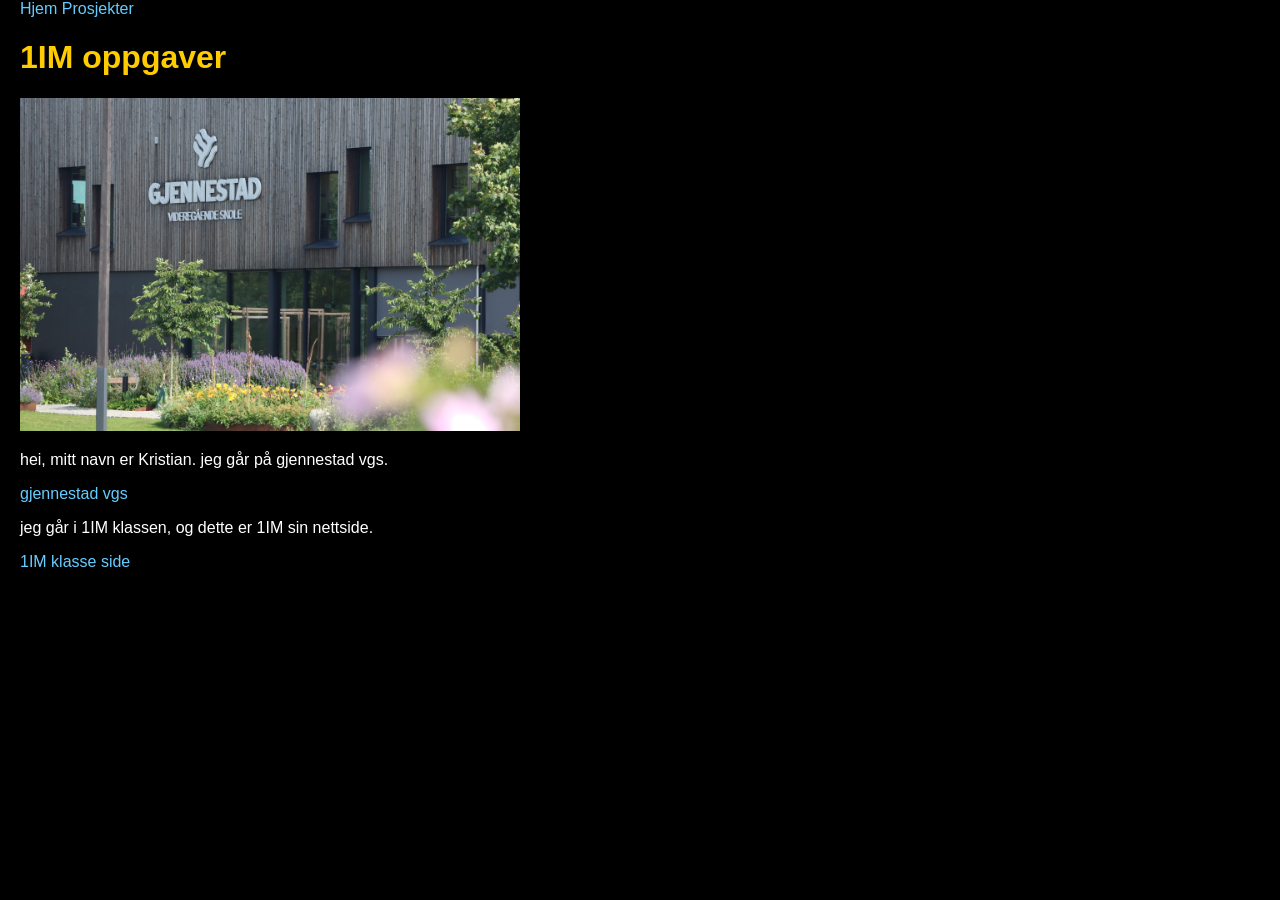
<file: nettside-oppgave/index.html>
<!DOCTYPE html>
<html lang="no">
<head>
    <meta charset="utf-8">
    <meta name="viewport" content="width=device-width, initial-scale=1">
    <title>My webpage</title>
    <link rel="stylesheet" href="style.css">
</head>
<body>
    <nav>
        <a href="index.html">Hjem</a>
        <a href="prosjekter.html">Prosjekter</a>
    </nav>
    <main>
        <h1>1IM oppgaver</h1>
        <img src="img/IMG_2976.jpg" width="500" alt="Bilde fra Gjennestad">
        <p>hei, mitt navn er Kristian. jeg går på gjennestad vgs.</p>
        <p><a href="https://gjennestad.vgs.no/">gjennestad vgs</a></p>
        <p>jeg går i 1IM klassen, og dette er 1IM sin nettside.</p>
        <p><a href="https://sites.google.com/gjennestad.no/1im">1IM klasse side</a></p>
    </main>
</body>
</html>
</file>
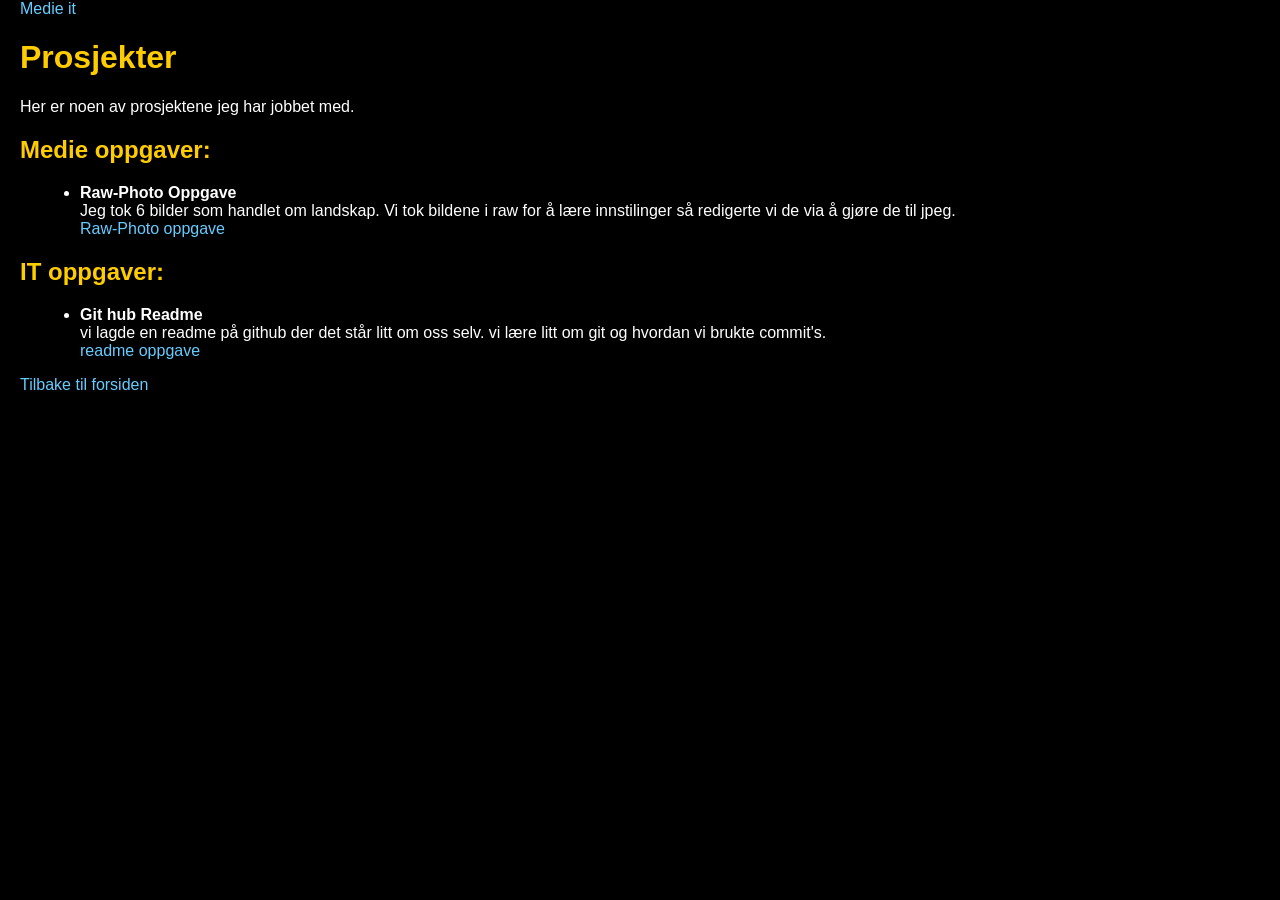
<file: nettside-oppgave/prosjekter.html>
<!DOCTYPE html>
<html>
    <head>
        <title>Prosjekter</title>
    <link rel="stylesheet" href="style.css">
    <nav>
            <a href="#MEDIE">Medie</a>
            <a href="#IT">it</a>
        </nav>
      </head>
<body>
    <h1>Prosjekter</h1>
    <p>Her er noen av prosjektene jeg har jobbet med.</p>
       <h2 id="MEDIE">Medie oppgaver:</h2>
    <ul>
      <li>
        <strong>Raw-Photo Oppgave</strong><br>
        Jeg tok 6 bilder som handlet om landskap.
        Vi tok bildene i raw for å lære innstilinger så redigerte vi de via å gjøre de til jpeg. <br>
         <a href="https://docs.google.com/document/d/1BCstd9gx99I5u_I68NFR_uiLL4sYxd1movu1sTrkKOw/edit?usp=sharing">Raw-Photo oppgave</a>
      </li>
    </ul>
    
  
    
    <h2 id="IT">IT oppgaver:</h2>
    <ul>
      <li>
        <strong>Git hub Readme</strong><br>
        vi lagde en readme på github der det står litt om oss selv. vi lære litt om git og hvordan vi brukte commit's. <br>
         <a href="https://github.com/kriren07">readme oppgave</a>
      </li>
    </ul>
   <a href="index.html">Tilbake til forsiden</a>
</file>
<file: nettside-oppgave/style.css>
body {
    background-color: black;
    color: white; 
    font-family: Arial, sans-serif; 
    margin: 0;
    padding: 0 20px;
}


h1, h2 {
    color: #ffcc00;  
}


a {
    color: #66ccff;  
    text-decoration: none;
}

a:hover {
    text-decoration: underline;
}


ul {
    margin-left: 20px;
}

li {
    margin-bottom: 10px;
}

/* fikk litt hjelp av ki her */
</file>
